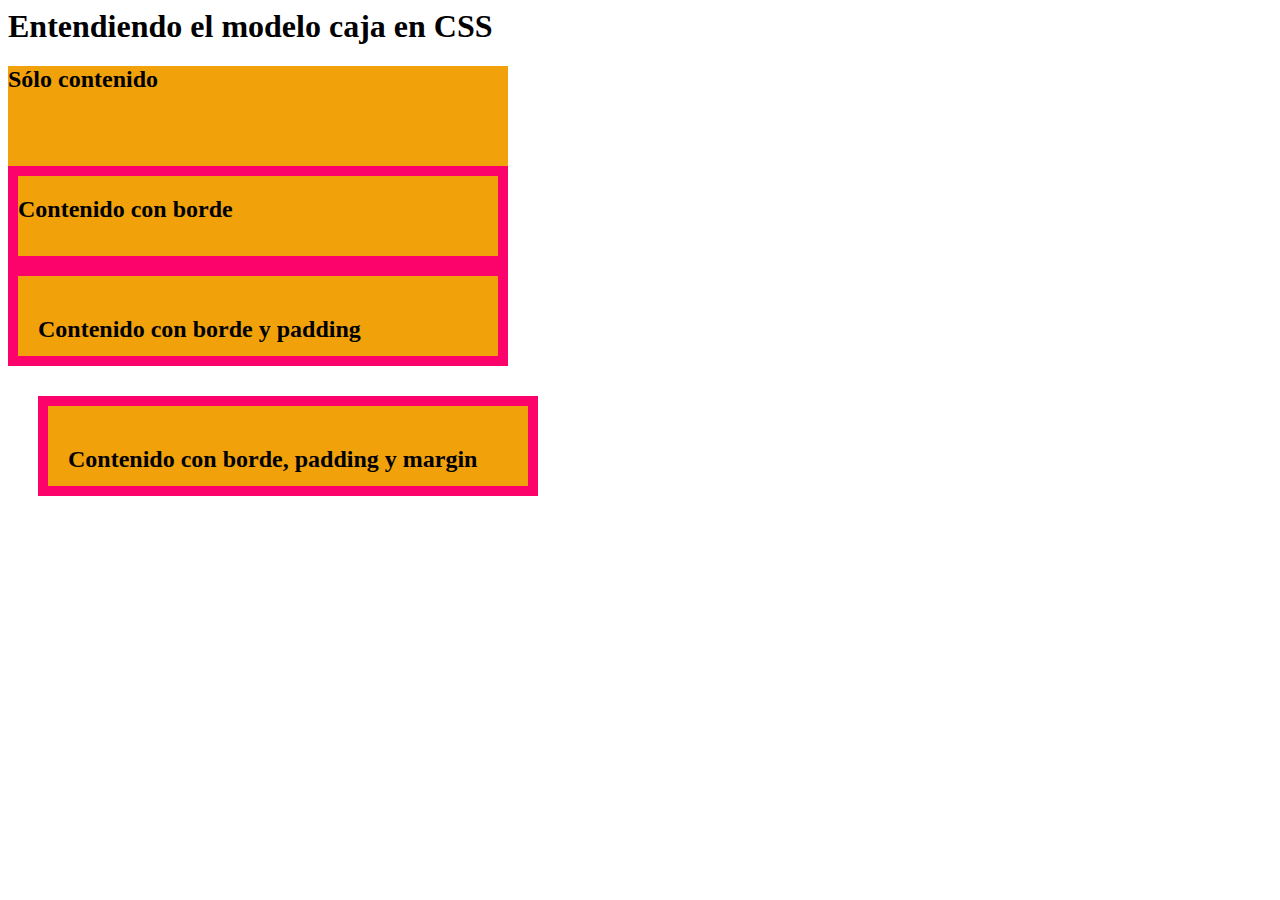
<file: index.html>
<html lang="en">
<head>
    <meta charset="UTF-8">
    <meta name="viewport" content="width=device-width, initial-scale=1.0">
    <title>Modelo caja en CSS</title>
    <link rel="stylesheet" href="CSS/style.css">
</head>
<body>
    <h1>Entendiendo el modelo caja en CSS</h1>
    <div id="ejemplo1">
        <h2>Sólo contenido</h2>
    </div>
    <div id="ejemplo2">
        <h2>Contenido con borde</h2>
    </div>
    <div id="ejemplo3">
        <h2>Contenido con borde y padding</h2>
    </div>
    <div id="ejemplo4">
        <h2>Contenido con borde, padding y margin</h2>
    </div>
</body>
</html>
</file>
<file: CSS/style.css>
html{
    box-sizing: border-box;
}
*, *:before, *:after {
    box-sizing: inherit;
  }
#ejemplo1{
    background-color: #f1a20b;
    width: 500px;
    height: 100px;
}
#ejemplo2{
    background-color: #f1a20b;
    width: 500px;
    height: 100px;
    border: 10px solid #fc036c;
}
#ejemplo3{
    background-color: #f1a20b;
    width: 500px;
    height: 100px;
    border: 10px solid #fc036c;
    padding: 20px;
}
#ejemplo4{
    background-color: #f1a20b;
    width: 500px;
    height: 100px;
    border: 10px solid #fc036c;
    padding: 20px;
    margin: 30px;
}
</file>
